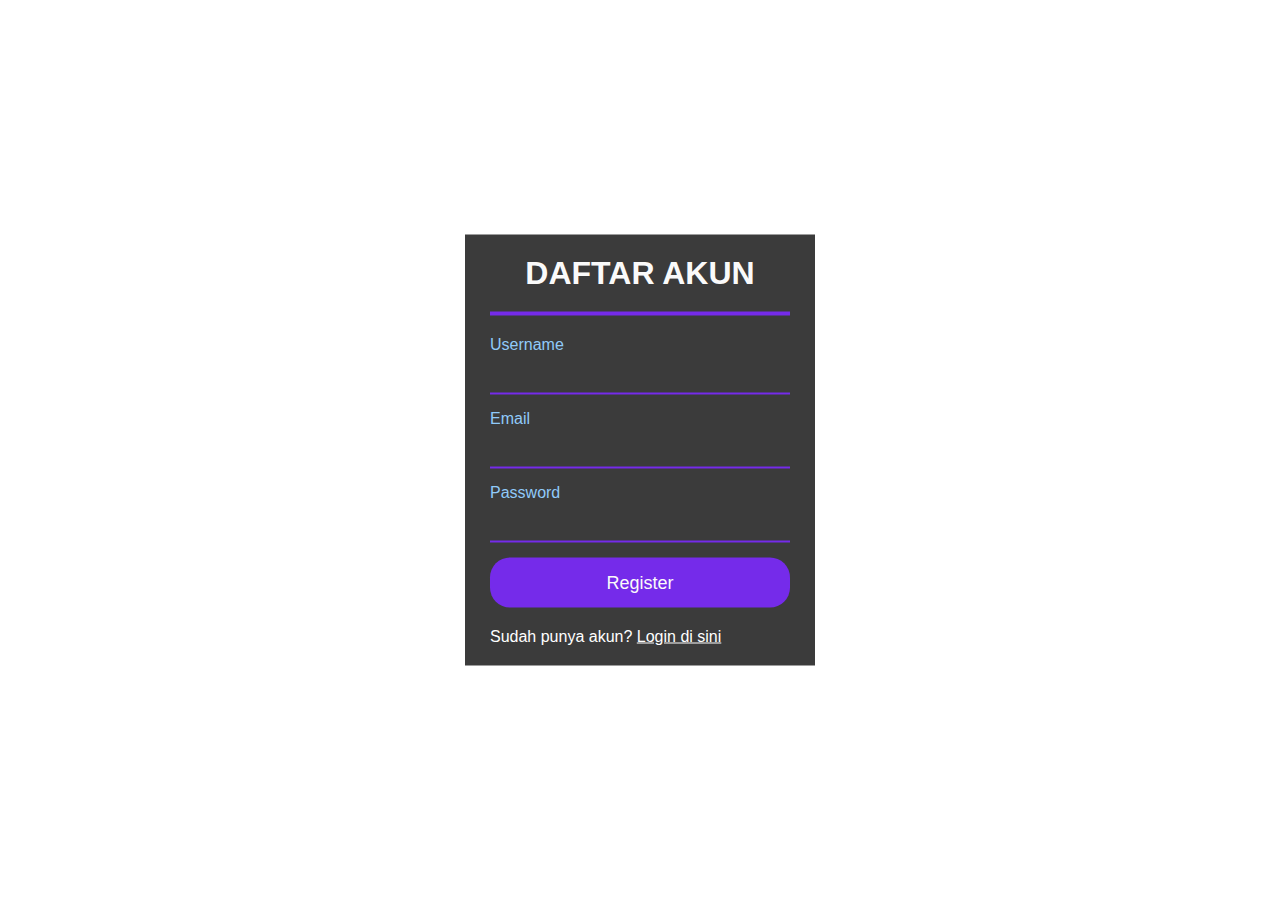
<file: login/register.html>
<!DOCTYPE HTML>
<html>
    <head>
        <title>Halaman Login</title>
        <link rel="stylesheet" href="style.css">
    </head>

    <body>
        <div class="container">
          <h1>daftar akun</h1>
            <form>
                <label>Username </label>
                <br>
                <input type="text">
                <br>
                <label>Email</label>
                <br>
                <input type="text">
                <br>
                <label>Password</label>
                <br>
                <input type="password">
                <br>
                <button>Register</button>
                <p> Sudah punya akun?
                  <a href="login.html">Login di sini</a>
                </p>
            </form>
        </div>
    </body>
</html>
</file>
<file: login/style.css>
*{
    margin: 0;
    padding: 0;
    outline: 0;
    font-family: 'Open Sans', sans-serif;
}
body{
    height: 100vh;
    background-image: url(https://dosenit.com/wp-content/uploads/2020/10/Gunung-Fuji-Jepang-1024x640-1.jpg);
    background-size: cover;
    background-position: center;
    background-repeat: no-repeat;
}
p {
  color: white;
  font-family: 'Open Sans', sans-serif;
  padding-top: 20px;
}

h1 {
  text-align: center;
  padding-left:0px;
  padding-bottom: 20px;
}

a {
  color: white;
  font-family: 'Open Sans', sans-serif;
}
.container{
    position: absolute;
    left: 50%;
    top: 50%;
    transform: translate(-50%,-50%);
    padding: 20px 25px;
    width: 300px;
    background-color: rgba(0, 0, 0, 0.768);
    box-shadow: 0 0 10px rgba(255,255,255,.3);
}
.container h1{
    color: #fafafa;
    margin-bottom: 20px;
    text-transform: uppercase;
    border-bottom: 4px solid #752BEA;
}
.container label{
    text-align: left;
    color: #90caf9;
}
.container form input{
    width: calc(100% - 20px);
    padding: 8px 10px;
    margin-bottom: 15px;
    border: none;
    background-color: transparent;
    border-bottom: 2px solid #752BEA;
    color: #fff;
    font-size: 20px;
}
.container form button{
    width: 100%;
    height: 50px;
    padding: 5px 0;
    border: none;
    background-color:#752BEA;
    font-size: 18px;
    color: #fafafa;
    border-radius: 20px;
}
</file>
